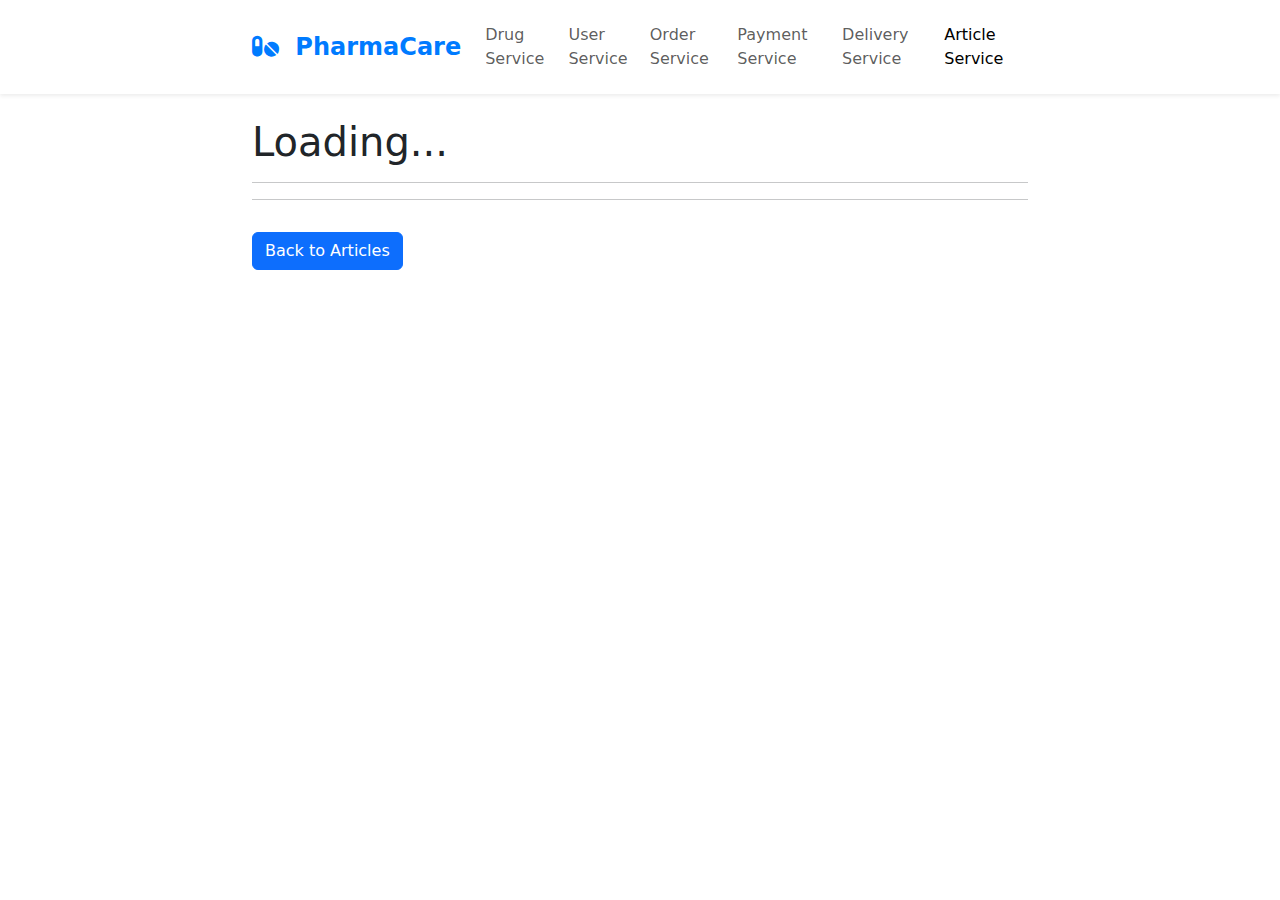
<file: article_service/templates/article_detail.html>
<!DOCTYPE html>
<html lang="en">
<head>
    <meta charset="UTF-8">
    <meta name="viewport" content="width=device-width, initial-scale=1.0">
    <title>Article Detail</title>
    <link href="https://cdn.jsdelivr.net/npm/bootstrap@5.1.3/dist/css/bootstrap.min.css" rel="stylesheet">
    <link href="https://cdnjs.cloudflare.com/ajax/libs/font-awesome/6.0.0/css/all.min.css" rel="stylesheet">
    <style>
        .container {
            max-width: 800px;
        }
        .article-content {
            white-space: pre-wrap;
            word-wrap: break-word;
        }
    </style>
</head>
<body>
    <nav class="navbar navbar-expand-lg navbar-light bg-white shadow-sm" style="padding: 15px 0;">
        <div class="container">
            <a class="navbar-brand fw-bold" href="/" style="color:#007bff;font-size:1.5rem;">
                <i class="fas fa-pills me-2"></i> PharmaCare
            </a>
            <button class="navbar-toggler" type="button" data-bs-toggle="collapse" data-bs-target="#navbarNav">
                <span class="navbar-toggler-icon"></span>
            </button>
            <div class="collapse navbar-collapse" id="navbarNav">
                <ul class="navbar-nav me-auto mb-2 mb-lg-0">
                    <li class="nav-item">
                        <a class="nav-link" href="http://localhost:5005">Drug Service</a>
                    </li>
                    <li class="nav-item">
                        <a class="nav-link" href="http://localhost:5001">User Service</a>
                    </li>
                    <li class="nav-item">
                        <a class="nav-link" href="http://localhost:5002">Order Service</a>
                    </li>
                    <li class="nav-item">
                        <a class="nav-link" href="http://localhost:5003">Payment Service</a>
                    </li>
                    <li class="nav-item">
                        <a class="nav-link" href="http://localhost:5004">Delivery Service</a>
                    </li>
                    <li class="nav-item">
                        <a class="nav-link active" href="/">Article Service</a>
                    </li>
                </ul>
            </div>
        </div>
    </nav>

    <div class="container mt-4">
        <h1 id="article-title">Loading...</h1>
        <p class="text-muted" id="article-author"></p>
        <hr>
        <div id="article-content" class="article-content"></div>
        <hr>
        <p class="text-muted text-end" id="article-created-at"></p>
        <a href="/" class="btn btn-primary mt-3">Back to Articles</a>
    </div>

    <script src="https://cdn.jsdelivr.net/npm/bootstrap@5.1.3/dist/js/bootstrap.bundle.min.js"></script>
    <script>
        document.addEventListener('DOMContentLoaded', fetchArticleDetails);

        async function fetchArticleDetails() {
            const articleId = {{ article_id }};
            if (!articleId) {
                document.getElementById('article-title').innerText = 'Error: Article ID not found.';
                return;
            }

            try {
                const response = await fetch('/graphql', {
                    method: 'POST',
                    headers: { 'Content-Type': 'application/json' },
                    body: JSON.stringify({
                        query: `
                            query GetArticle($id: Int!) {
                                article(id: $id) {
                                    id
                                    title
                                    content
                                    author
                                    createdAt
                                }
                            }
                        `,
                        variables: {
                            id: parseInt(articleId)
                        }
                    })
                });

                const data = await response.json();
                if (data.errors) {
                    throw new Error(data.errors[0].message);
                }

                const article = data.data.article;
                if (article) {
                    document.getElementById('article-title').innerText = article.title;
                    document.getElementById('article-author').innerText = `By ${article.author}`;
                    document.getElementById('article-content').innerText = article.content;
                    document.getElementById('article-created-at').innerText = `Posted on ${new Date(article.createdAt).toLocaleDateString()}`;
                } else {
                    document.getElementById('article-title').innerText = 'Article not found.';
                    document.getElementById('article-author').innerText = '';
                    document.getElementById('article-content').innerText = 'The requested article could not be found.';
                    document.getElementById('article-created-at').innerText = '';
                }

            } catch (error) {
                console.error('Error fetching article details:', error);
                document.getElementById('article-title').innerText = 'Error loading article.';
                document.getElementById('article-content').innerText = 'Failed to load article details. Please try again.';
            }
        }
    </script>
</body>
</html>
</file>
